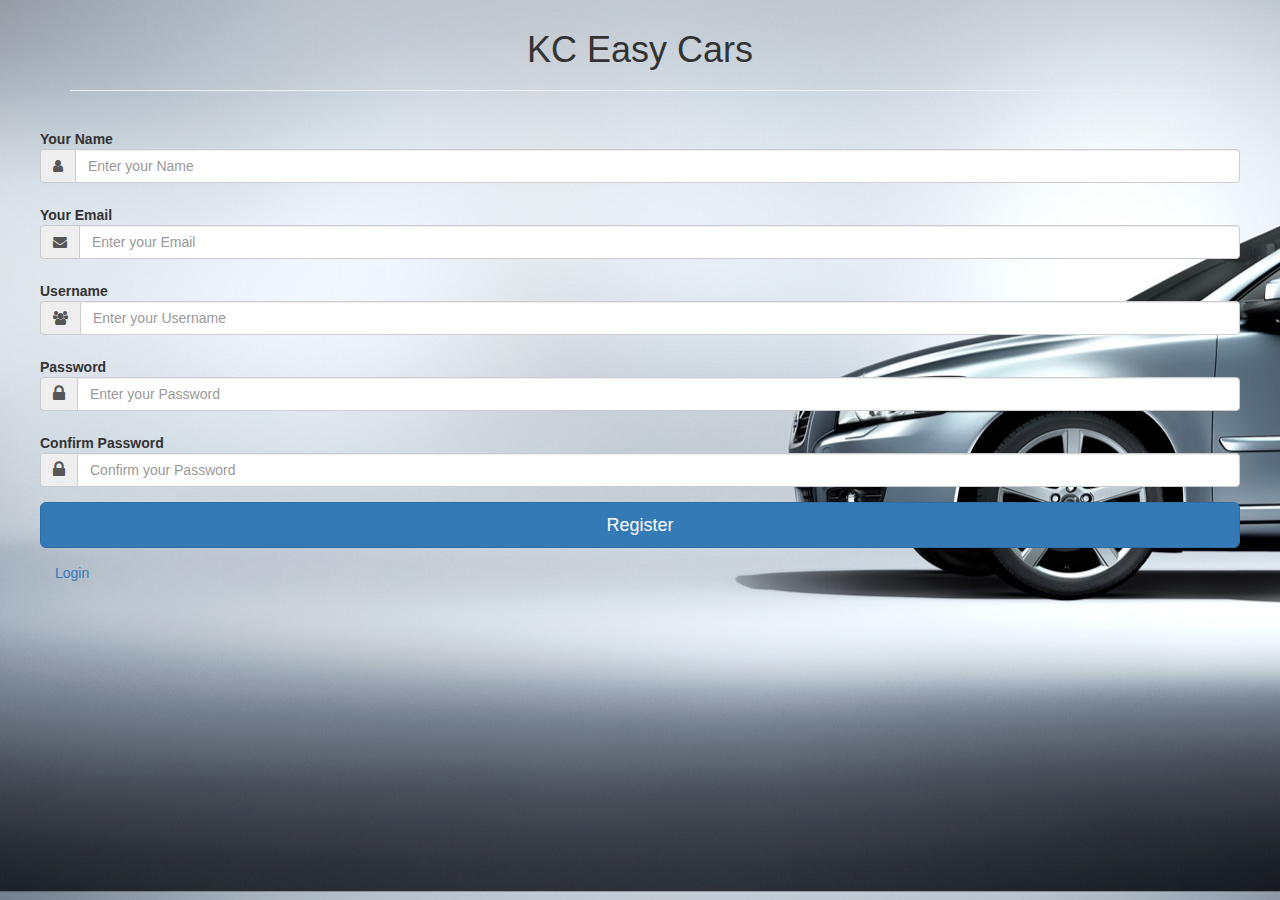
<file: Source Code/Register.html>
<!DOCTYPE html>
<html lang="en">
<head>
    <meta name="viewport" content="width=device-width, initial-scale=1">
     <style>body{
    
    background-position: center
    }
    </style>
    
    <!-- <link rel="stylesheet" type="text/css" href="assets/css/bootstrap.css"> -->
    <link rel="stylesheet" href="https://maxcdn.bootstrapcdn.com/bootstrap/3.3.7/css/bootstrap.min.css" integrity="sha384-BVYiiSIFeK1dGmJRAkycuHAHRg32OmUcww7on3RYdg4Va+PmSTsz/K68vbdEjh4u" crossorigin="anonymous">


    <script type="text/javascript">
        function store(){
            var inputName= document.getElementById("name");
            var inputEmail= document.getElementById("email");
            var inputUsername= document.getElementById("username");
            var inputPassword= document.getElementById("password");
            var inputcPassword= document.getElementById("cpassword");
            localStorage.setItem("name", inputName.value);
            localStorage.setItem("email", inputEmail.value);
            localStorage.setItem("username", inputUsername.value);
            localStorage.setItem("password", inputPassword.value);
            localStorage.setItem("cpassword", inputcPassword.value);
        }
        function myFunction() {
            var pass = document.getElementById("password").value;
            var passconf = document.getElementById("cpassword").value;
            var ok = true;
            if (pass != passconf) {
                //alert("Passwords Do not match");
                alert("Passwords are not Matched!!!");
                document.getElementById("password").style.borderColor = "#E34234";
                document.getElementById("cpassword").style.borderColor = "#E34234";
                ok = false;
            }



        }
        function validate() {
            if(form.password.value.length<8)
            {
                document.getElementById("errfn").innerHTML="enter maximum of 8 characters ";
            }
        }
        function ValidateEmail(inputText)
        {
            var mailformat = /^\w+([\.-]?\w+)*@\w+([\.-]?\w+)*(\.\w{2,3})+$/;
            if(inputText.value.match(mailformat))
            {
                document.form.email.focus();
                return true;
            }
            else
            {
                alert("You have entered an invalid email address!");
                window.location="Home.html";
                return false;
            }
        }


    </script>

    <!-- Website Font style -->
    <link rel="stylesheet" href="https://maxcdn.bootstrapcdn.com/font-awesome/4.6.1/css/font-awesome.min.css">
    
    <title>Register Page</title>
</head>
<body background="car.jpeg">
<div class="container">
    <div class="row main">
        <div class="panel-heading">
            <div class="panel-title text-center">
                <h1 class="title">KC Easy Cars</h1>
                <hr/>
            </div>
        </div>
        <div class="main-login main-center">
            <form class="form-horizontal" method="post"  name="form">
                <div class="login-register">
            
            
                <div class="form-group">
                    <label for="name" class="cols-sm-2 control-label">Your Name</label>
                    <div class="cols-sm-10">
                        <div class="input-group">
                            <span class="input-group-addon"><i class="fa fa-user fa" aria-hidden="true"></i></span>
                            <input type="text" class="form-control" name="name" id="name"  placeholder="Enter your Name"/>
                        </div>
                    </div>
                </div>

                <div class="form-group">
                    <label for="email" class="cols-sm-2 control-label">Your Email</label>
                    <div class="cols-sm-10">
                        <div class="input-group">
                            <span class="input-group-addon"><i class="fa fa-envelope fa" aria-hidden="true"></i></span>
                            <input type="text" class="form-control" name="email" id="email"  placeholder="Enter your Email" />
                        </div>
                    </div>
                </div>

                <div class="form-group">
                    <label for="username" class="cols-sm-2 control-label">Username</label>
                    <div class="cols-sm-10">
                        <div class="input-group">
                            <span class="input-group-addon"><i class="fa fa-users fa" aria-hidden="true"></i></span>
                            <input type="text" class="form-control" name="username" id="username"  placeholder="Enter your Username"/>
                        </div>
                    </div>
                </div>

                <div class="form-group">
                    <label for="password" class="cols-sm-2 control-label">Password</label>
                    <div class="cols-sm-10">
                        <div class="input-group">
                            <span class="input-group-addon"><i class="fa fa-lock fa-lg" aria-hidden="true"></i></span>
                            <input type="password" class="form-control" name="password" id="password"  placeholder="Enter your Password" onblur="validate()"/>
                        </div>
                    </div>
                    <div id="errfn">   </div>
                </div>

                <div class="form-group">
                    <label for="cpassword" class="cols-sm-2 control-label">Confirm Password</label>
                    <div class="cols-sm-10">
                        <div class="input-group">
                            <span class="input-group-addon"><i class="fa fa-lock fa-lg" aria-hidden="true"></i></span>
                            <input type="password" class="form-control" name="cpassword" id="cpassword"  placeholder="Confirm your Password"/>
                        </div>
                    </div>
                </div>

                <div class="form-group">
                    <a href="Index.html"><button type="button" class="btn btn-primary btn-lg btn-block login-button" onclick="myFunction();store();ValidateEmail(document.form.email)" action="index.html">Register</button></a>
                </div>
                <div class="login-register">
                    <a href="Index.html">Login</a>
                </div>
            </form>
        </div>
    </div>
</div>

</body>
</html>
</file>
